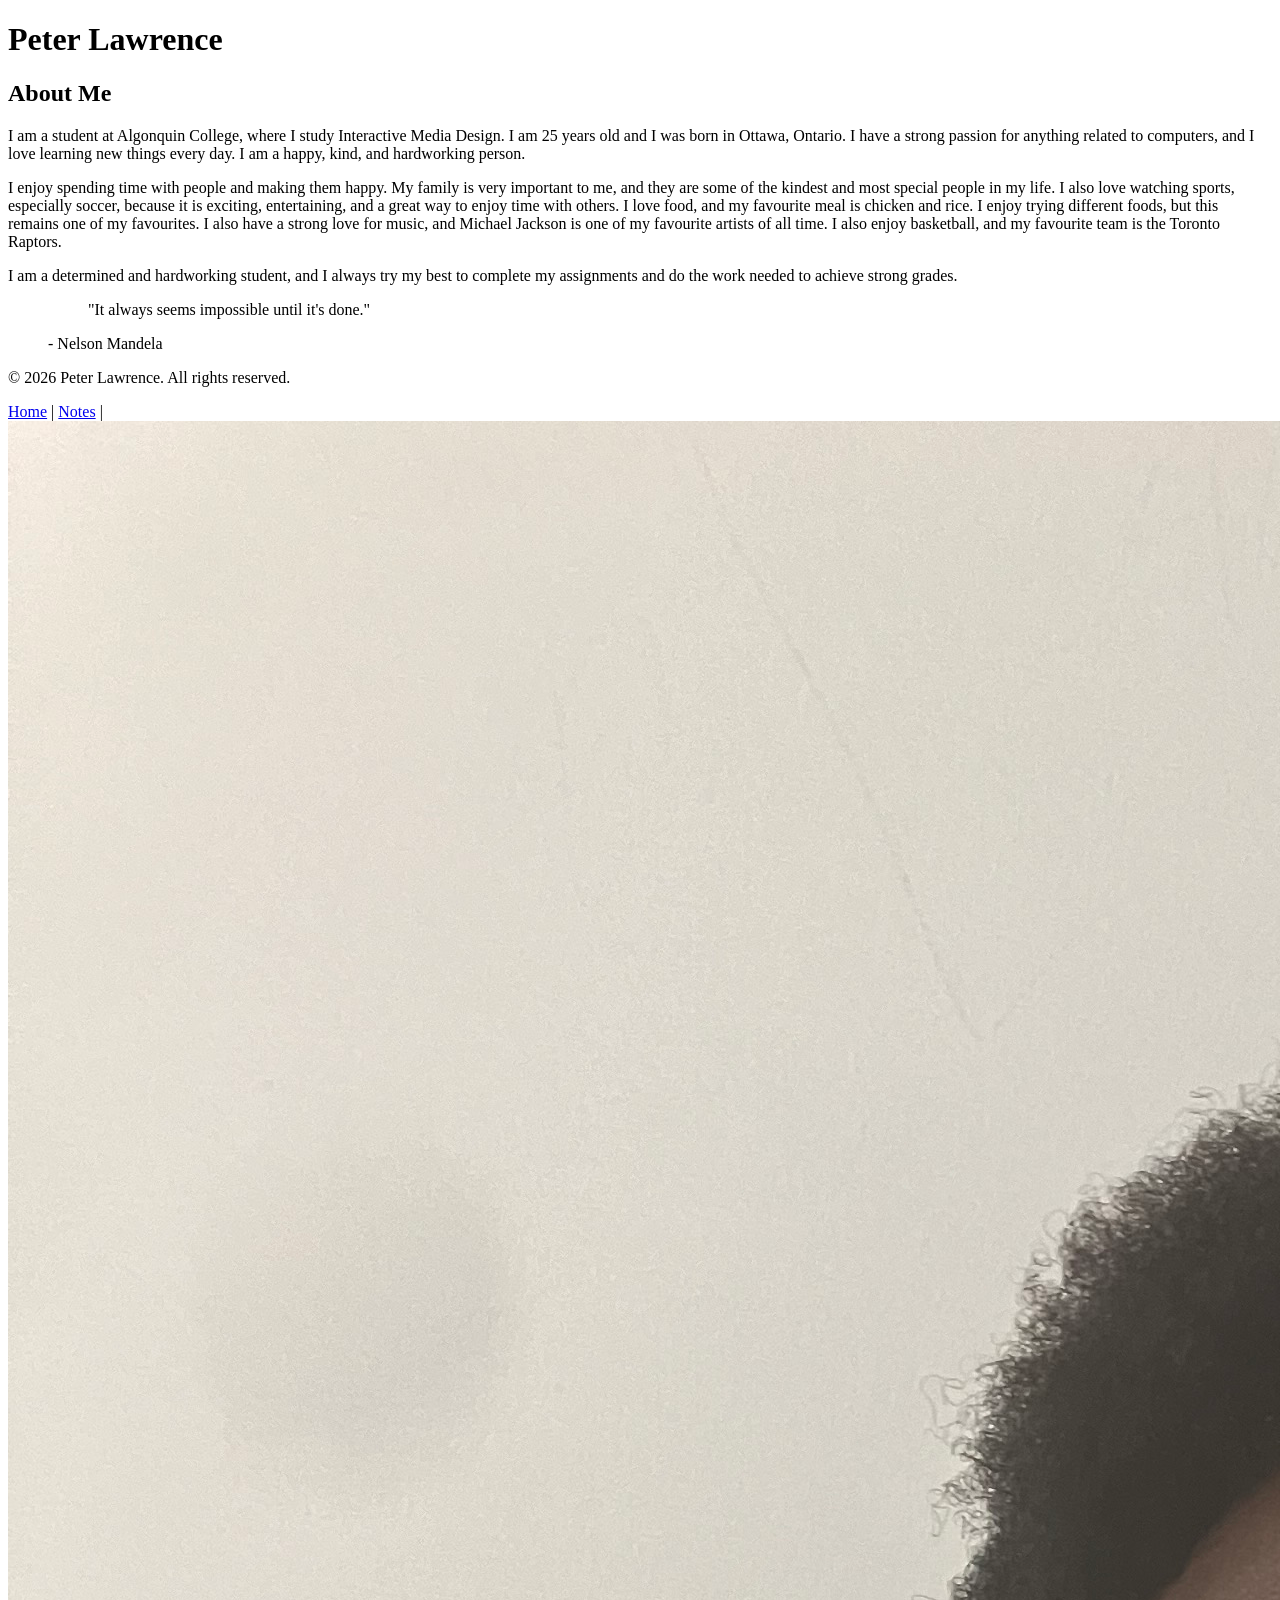
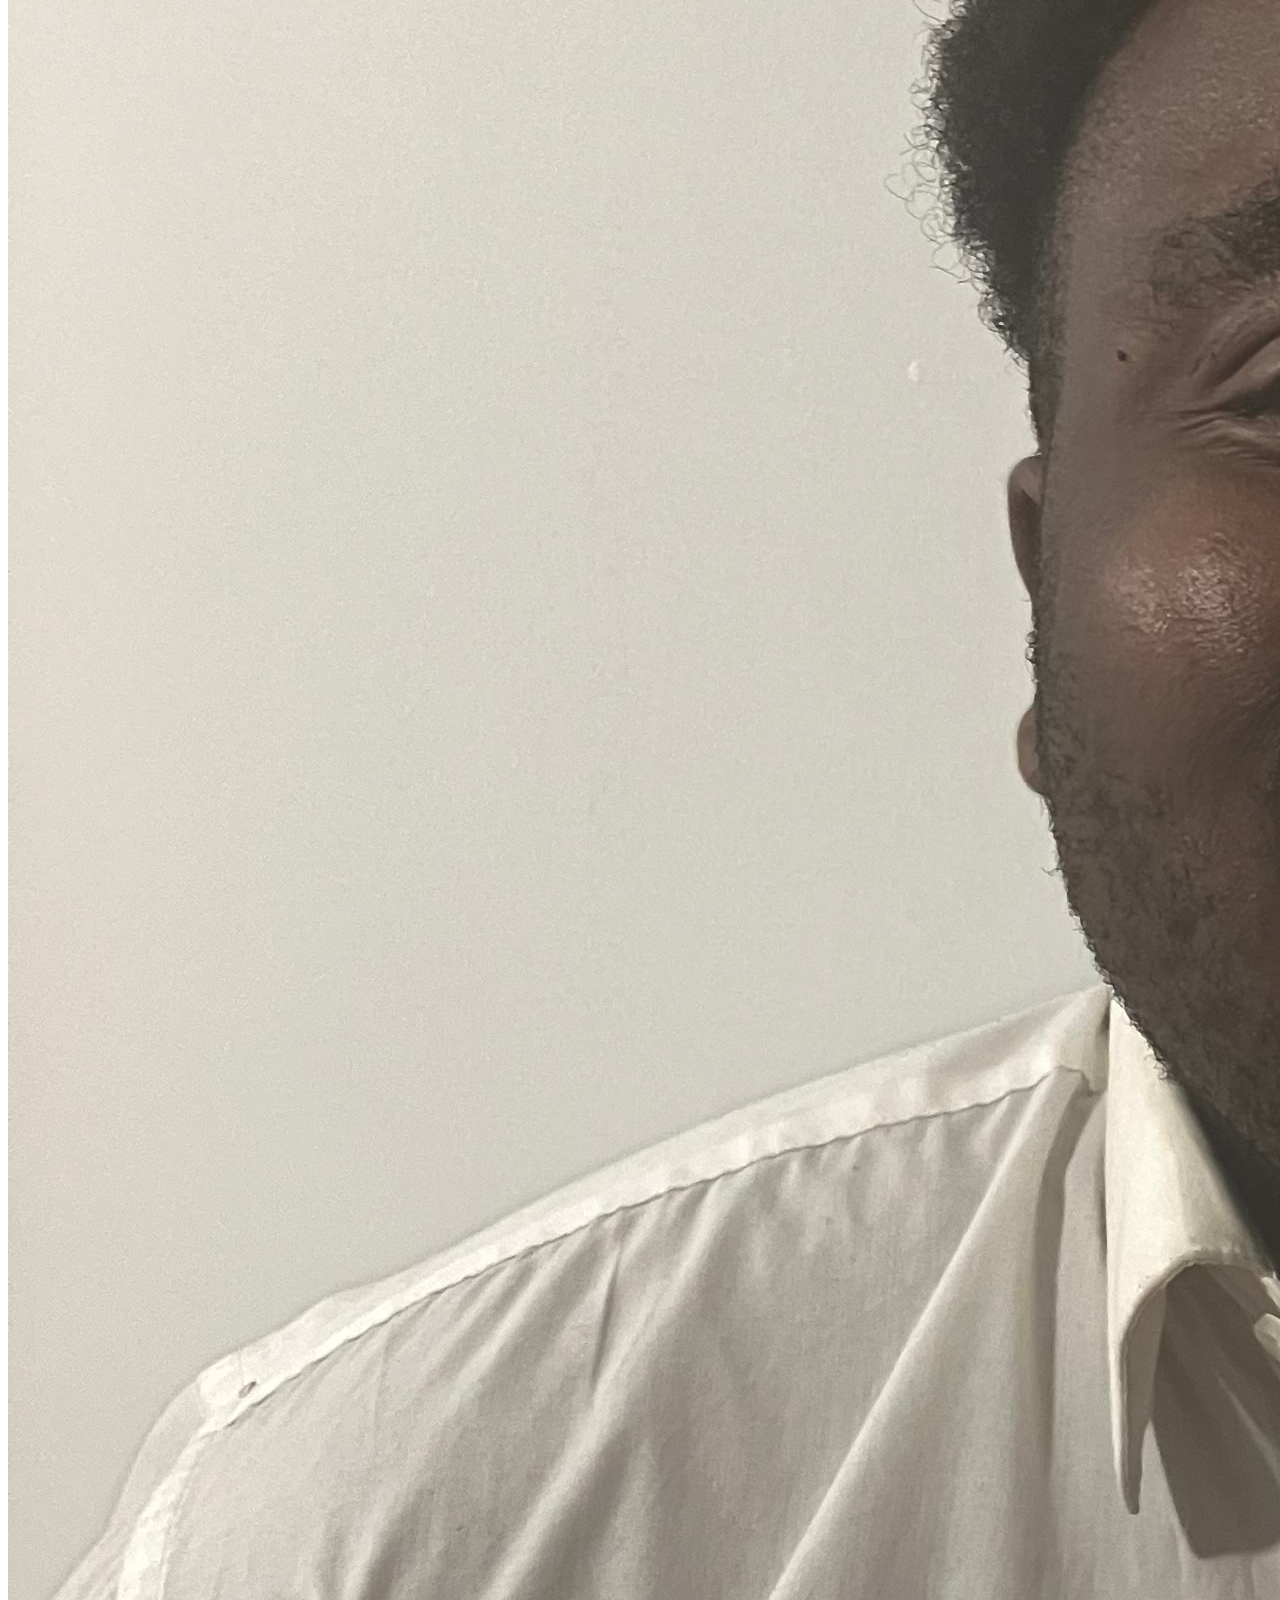
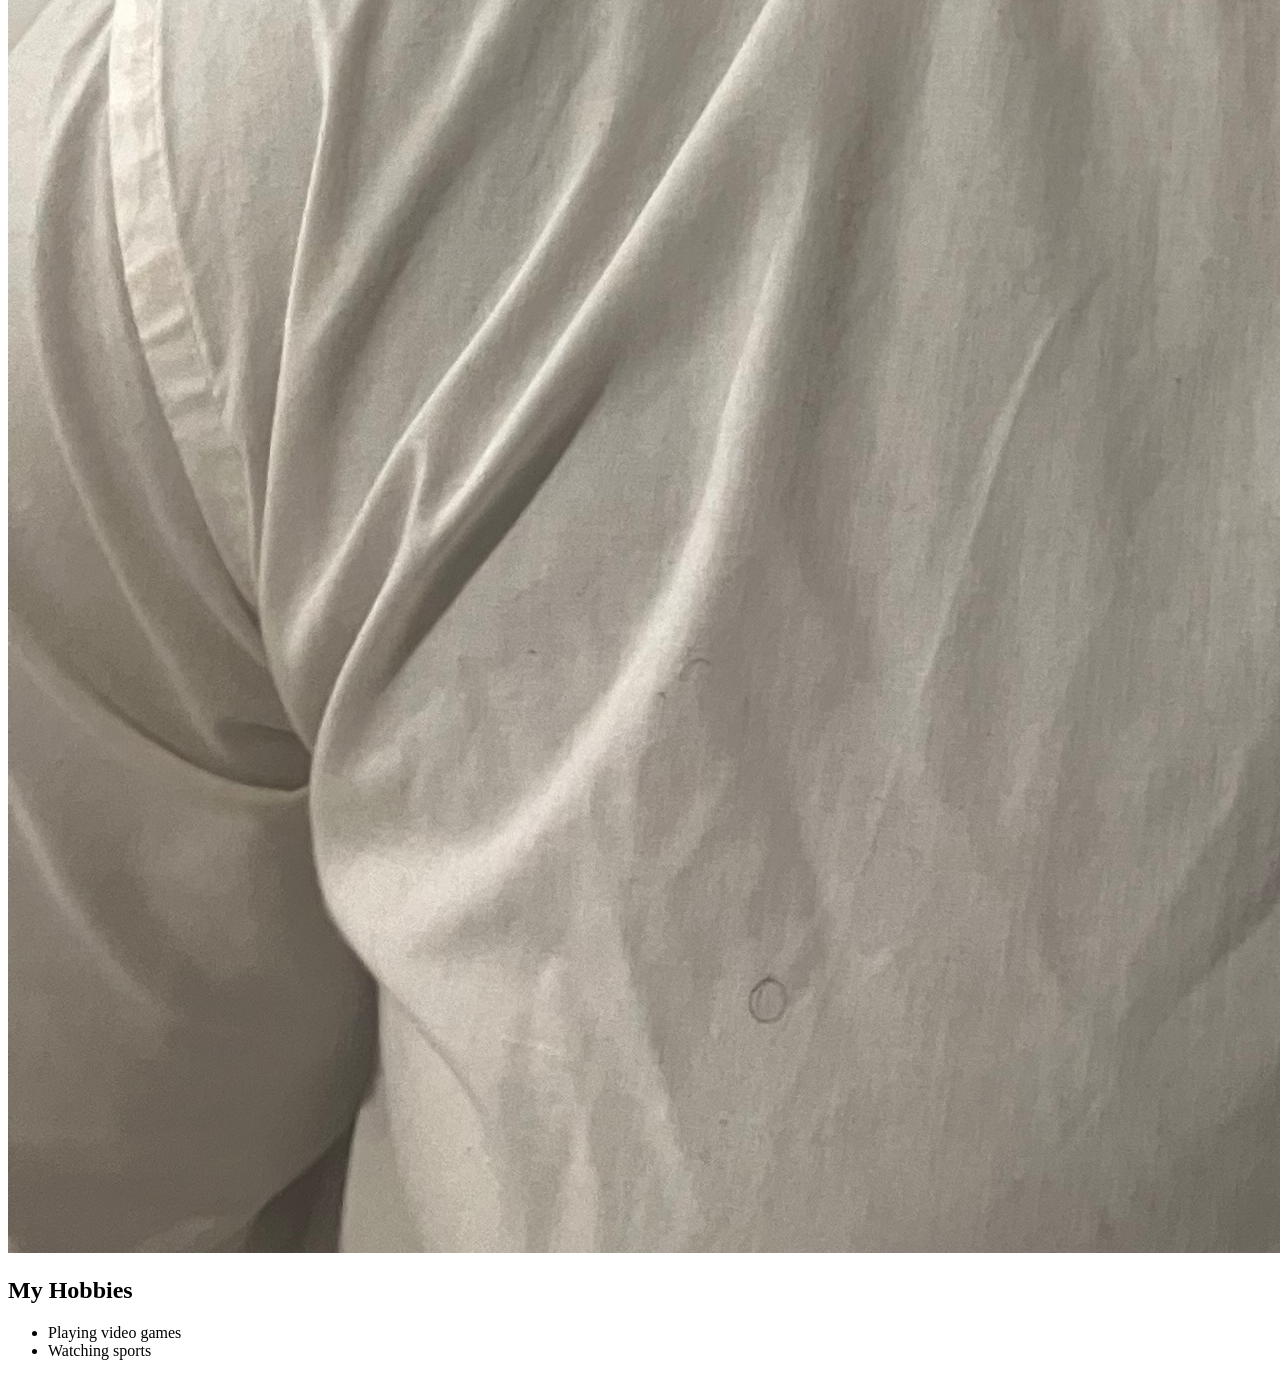
<file: index.html>
<!DOCTYPE html>
<html lang="en">
<head>
    <meta charset="UTF-8">
    <meta name="viewport" content="width=device-width, initial-scale=1.0">
    <title>Peter Lawrence | About Me</title>
</head>
<body>
    <header>
        <h1>Peter Lawrence</h1>
    </header>

    <main>
        <article>
            <h2>About Me</h2>
            <p>
                I am a student at Algonquin College, where I study Interactive Media Design.
                I am 25 years old and I was born in Ottawa, Ontario. I have a strong passion for anything related to computers,
                and I love learning new things every day. I am a happy, kind, and hardworking person.
            </p>
            <p>
                I enjoy spending time with people and making them happy. My family is very important to me, and they are some of the
                kindest and most special people in my life. I also love watching sports, especially soccer, because it is exciting,
                entertaining, and a great way to enjoy time with others. I love food, and my favourite meal is chicken and rice.
                I enjoy trying different foods, but this remains one of my favourites. I also have a strong love for music,
                and Michael Jackson is one of my favourite artists of all time. I also enjoy basketball, and my favourite team is the
                Toronto Raptors.
            </p>
            <p>
                I am a determined and hardworking student, and I always try my best to complete my assignments and do the work needed
                to achieve strong grades.
            </p>
        </article>

        <figure>
            <blockquote>
                <p>"It always seems impossible until it's done."</p>
            </blockquote>
            <figcaption>- Nelson Mandela</figcaption>
        </figure>
    </main>

    <footer>
        <p>&copy; 2026 Peter Lawrence. All rights reserved.</p>
    </footer>

</body>
<nav>
    <a href="index.html">Home</a> |
    <a href="notes.html">Notes</a> |
    </nav>
<section>
    <img src="images/me.jpg.jpeg" alt="A photo of myself">

    <h2>My Hobbies</h2>
    <ul>
        <li>Playing video games</li>
        <li>Watching sports</li>
    </ul>
</section>

</html>
</file>
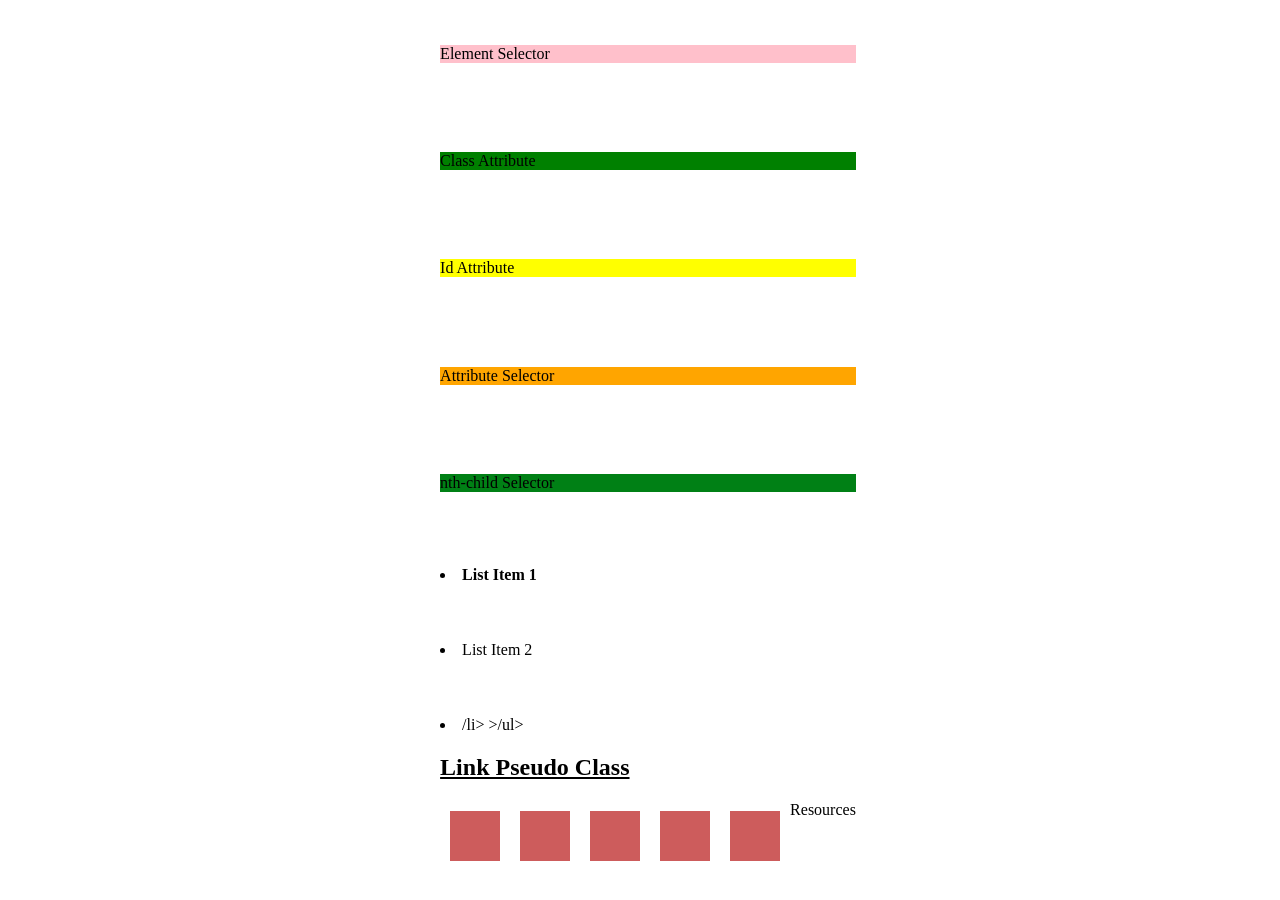
<file: week-5/index.html>
<!DOCTYPE html>
<html lang="en">
<head>
  <meta charset="UTF-8">
  <meta name="viewport" content="width=device-width, initial-scale=1.0">
  <title>Week 5</title>
  <link href="css/main.css" rel="stylesheet"></head>

<body>
    <!-- <h1>Hello World!</h1>
    <p id="firstp">Good evening!</p>
   <p>Good evening!</p> 
   <p>Good evening!</p>
   <p>Good evening!</p>
   <h2>Welcome to My Website</h2>
   h3>Welcome to My Website</h3>
   h4>My Hobbies</h4>
   <article>
  <h2>Rose</h2>
  <section>
    <h3>Botany</h3>
  </section>
</article>
<aside>
  <h2 class="iris">Iris</h2>
  <section>
    <h3></h3>
  </section>

</aside> -->
<p>Element Selector</p>
<p class="my-class">Class Attribute</p>
<p id="my-unique-id">Id Attribute</p>
<p data-custom="my-custom-data">Attribute Selector</p>
<p>nth-child Selector</p>
<li class="highlight">List Item 1</li>
<li >List Item 2</li>
  <li List Item 3>/li>
    >/ul>
    <h2 class = "x"> Link Pseudo Class</h2>

    <div class="boxes">
  <div class="box"></div>
  <div class="box"></div>
  <div class="box"></div>
  <div class="box"></div>
  <div class="box"></div>




Resources
</body>
</html>
</file>
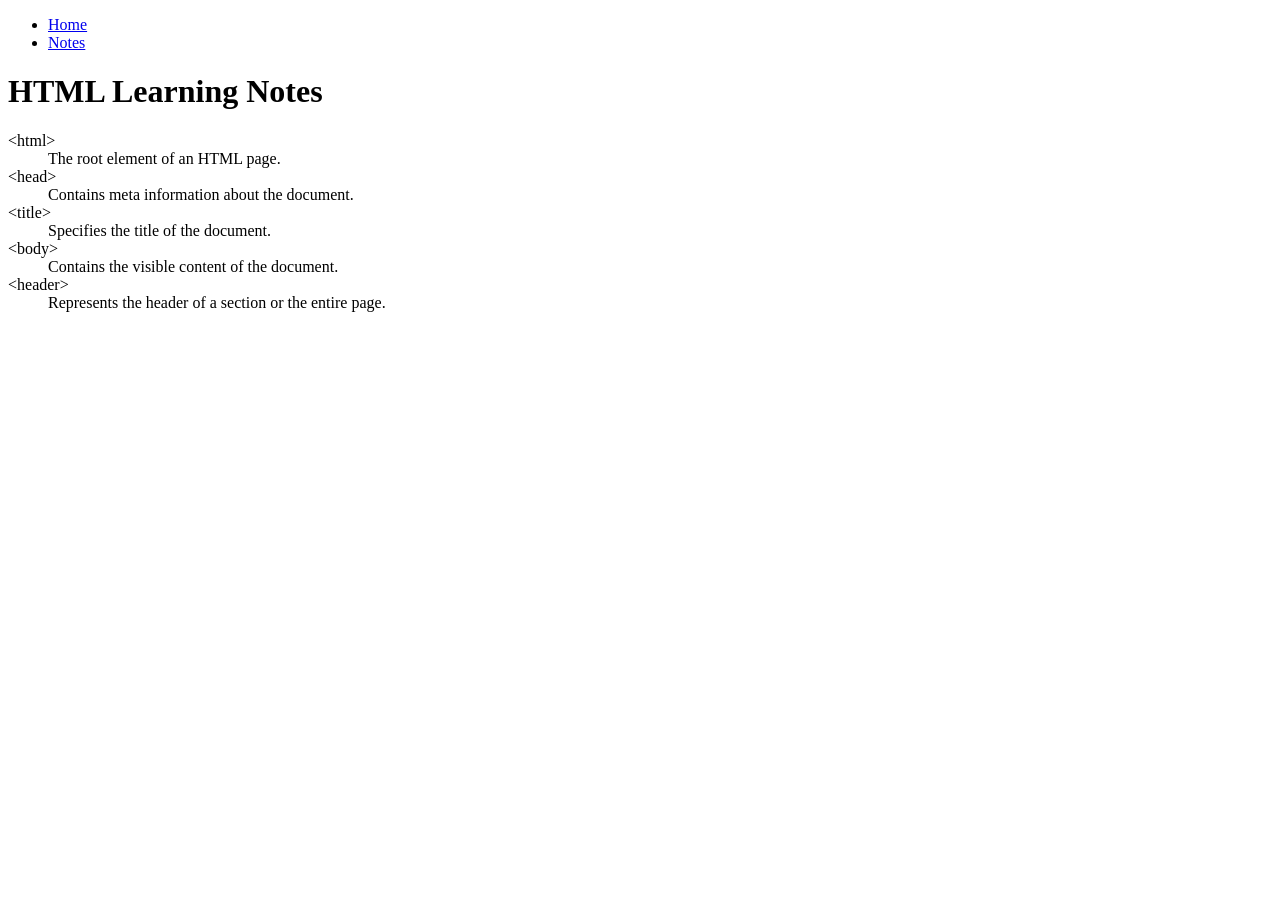
<file: notes.html>
<!DOCTYPE html>
<html lang="en">
<head>
    <meta charset="UTF-8">
    <title>Notes - HTML Tags</title>
</head>
<body>
    <!-- Navigation M-->
     <nav>
        <ul>
            <li><a href="index.html">Home</a></li>
            <li><a href="notes.html">Notes</a></li>
        </ul>
     </nav>
<main>
<h1> HTML Learning Notes</h1>
<!-- Description list with 5 tags-->
<dl>
    <dt>&lt;html&gt;</dt>
    <dd>The root element of an HTML page.</dd>
    <dt>&lt;head&gt;</dt>
    <dd>Contains meta information about the document.</dd>
    <dt>&lt;title&gt;</dt>
    <dd>Specifies the title of the document.</dd>
    <dt>&lt;body&gt;</dt>
    <dd>Contains the visible content of the document.</dd>
    <dt>&lt;header&gt;</dt>
    <dd>Represents the header of a section or the entire page.</dd>
</dl>
</main>
</body>
</html>
</file>
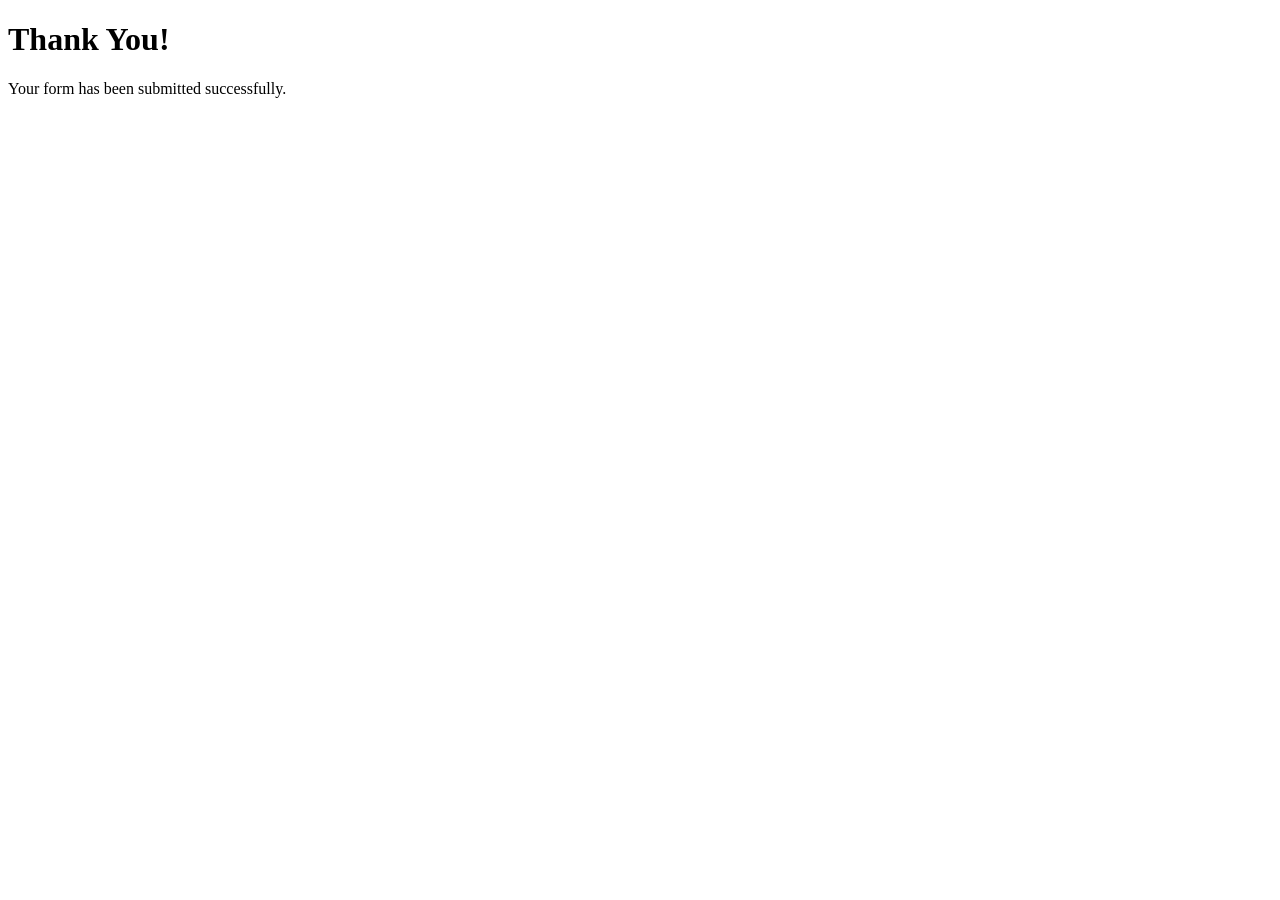
<file: week 4/thanks.html>
<!DOCTYPE html>
<html lang="en">
<head>
    <meta charset="UTF-8">
    <meta name="viewport" content="width=device-width, initial-scale=1.0">
    <title>Thank You</title>
</head>
<body>
    <h1>Thank You!</h1>
    <p>Your form has been submitted successfully.</p>
    <a href="index.html"
</body>
</html
</file>
<file: week-5/css/main.css>
h1{
  /* color will change the font color of the element */
  color: coral;
}
/* selecting all the <p> tags on the page */
p{
  /* background-color will change the background of the element */
  background-color: rgb(24, 184, 19);
}
/* targeting all <h1>, <h2>, <h3> and <h4> tags on the page */
h1, h2, h3, h4{
  text-decoration: underline;
}
/* targeting only the <h2> inside the <article> */
article h2{
  color: rgb(0, 255, 55);
}

/* targeting the <h3> tag inside the <section> tag inside the <article> */
article section h3{
  /* 
    border property adds a border around the element
    We add 3 values to the border property 
    thickness style color
  */
  border: 1px solid rgb(24, 22, 22);
}
.iris{
  /* 
    border-radius property will round the corners of the element
    We can add a value in pixels or percentage
  */
  border-radius: 50%;
}

/* Element CSS Selector */
p{
  background: pink;
}

/* Class Attribute CSS Selector */
.my-class{
  background: green;
}

/* Id Attiribute CSS Selector */
#my-unique-id{
  background: yellow;
}

/* Attribute CSS Selector */
[data-custom="my-custom-data"]{
  background: orange;
}

/* nth-child CSS Selector */
/* The Fifth <p>Paragraph Tag */
p:nth-child(5){
  background: rgb(0, 128, 21);
}
.highlight
{
  font-weight: bold;
}
html, body {
  display: grid;
  width: 100%;
  height: 100%;
  justify-content: center;
  align-items: center;
}

.boxes {
  display: flex;
}

.box {
  width: 50px;
  height: 50px;
  margin: 10px;
  background-color: indianred;
}

.box:hover {
  background-color: cadetblue;
}
.box:hover + .box {
  background-color: goldenrod;
}
</file>
